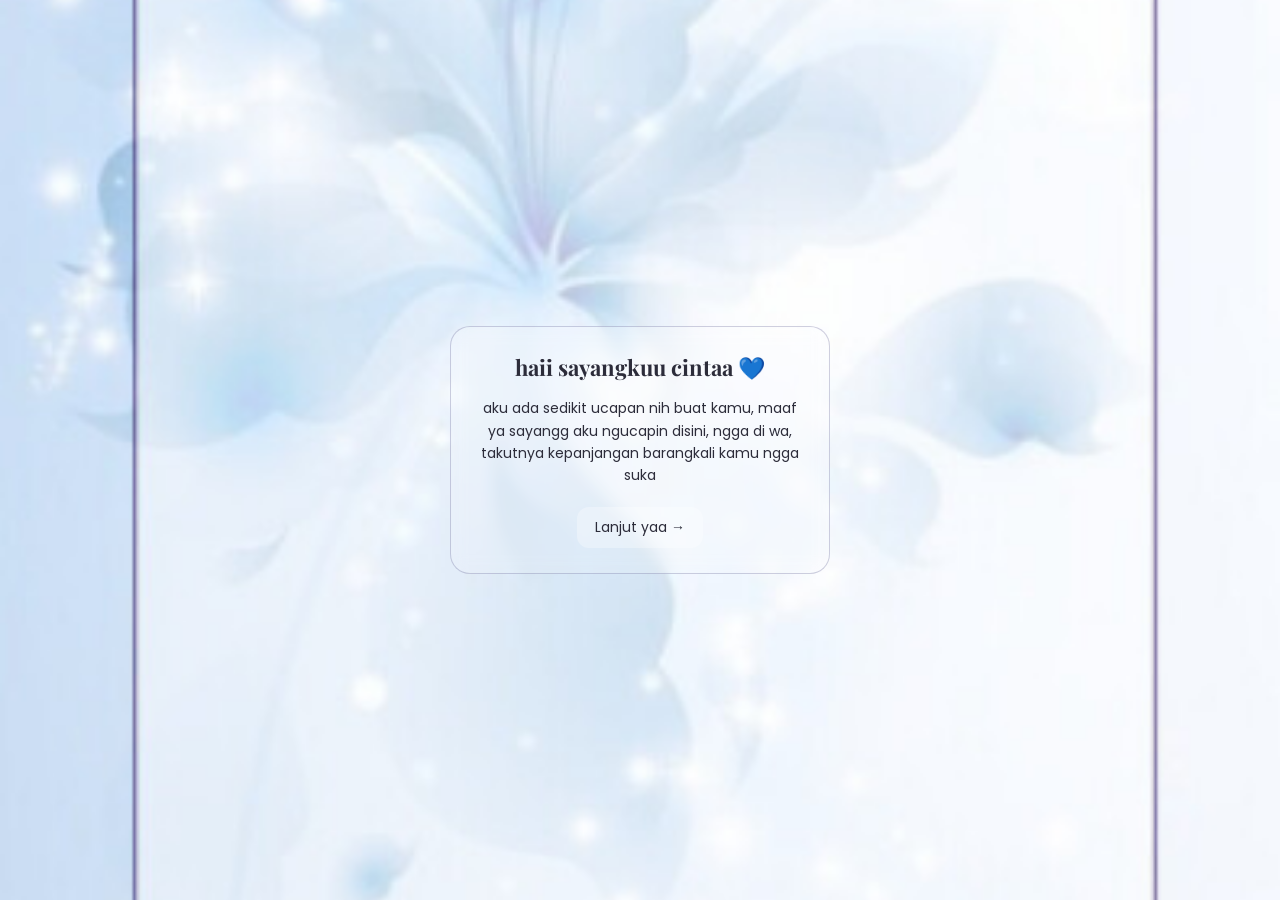
<file: index.html>
<!DOCTYPE html>
<html lang="id">
<head>
  <meta charset="UTF-8">
  <meta name="viewport" content="width=device-width, initial-scale=1.0">
  <title>Untuk Kamu</title>
  <link rel="stylesheet" href="style.css">
  <link href="https://fonts.googleapis.com/css2?family=Playfair+Display:wght@500&family=Poppins:wght@300;400&display=swap" rel="stylesheet">
</head>
<body>

<div class="container">
  <div class="card">
    <h1>haii sayangkuu cintaa 💙</h1>
    <p>
      aku ada sedikit ucapan nih buat kamu, maaf ya sayangg aku ngucapin disini, ngga di wa, takutnya kepanjangan barangkali kamu ngga suka
    </p>

    <a href="ucapan.html" class="btn">Lanjut yaa →</a>
  </div>
</div>

</body>
</html>
</file>
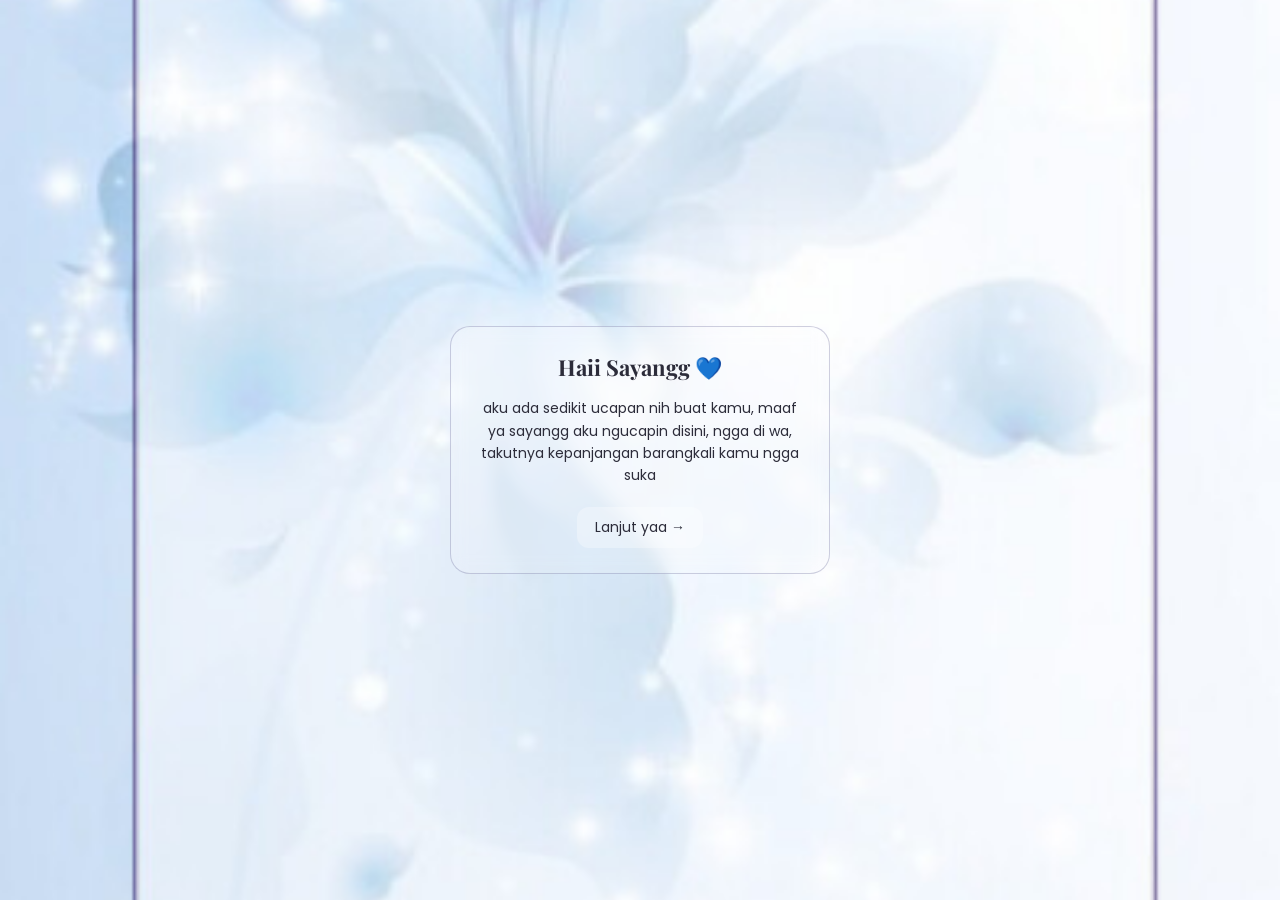
<file: opening.html>
<!DOCTYPE html>
<html lang="id">
<head>
  <meta charset="UTF-8">
  <meta name="viewport" content="width=device-width, initial-scale=1.0">
  <title>Untuk Kamu</title>
  <link rel="stylesheet" href="style.css">
  <link href="https://fonts.googleapis.com/css2?family=Playfair+Display:wght@500&family=Poppins:wght@300;400&display=swap" rel="stylesheet">
</head>
<body>

<div class="container">
  <div class="card">
    <h1>Haii Sayangg 💙</h1>
    <p>
      aku ada sedikit ucapan nih buat kamu, maaf ya sayangg aku ngucapin disini, ngga di wa, takutnya kepanjangan barangkali kamu ngga suka
    </p>

    <a href="ucapan.html" class="btn">Lanjut yaa →</a>
  </div>
</div>

</body>
</html>
</file>
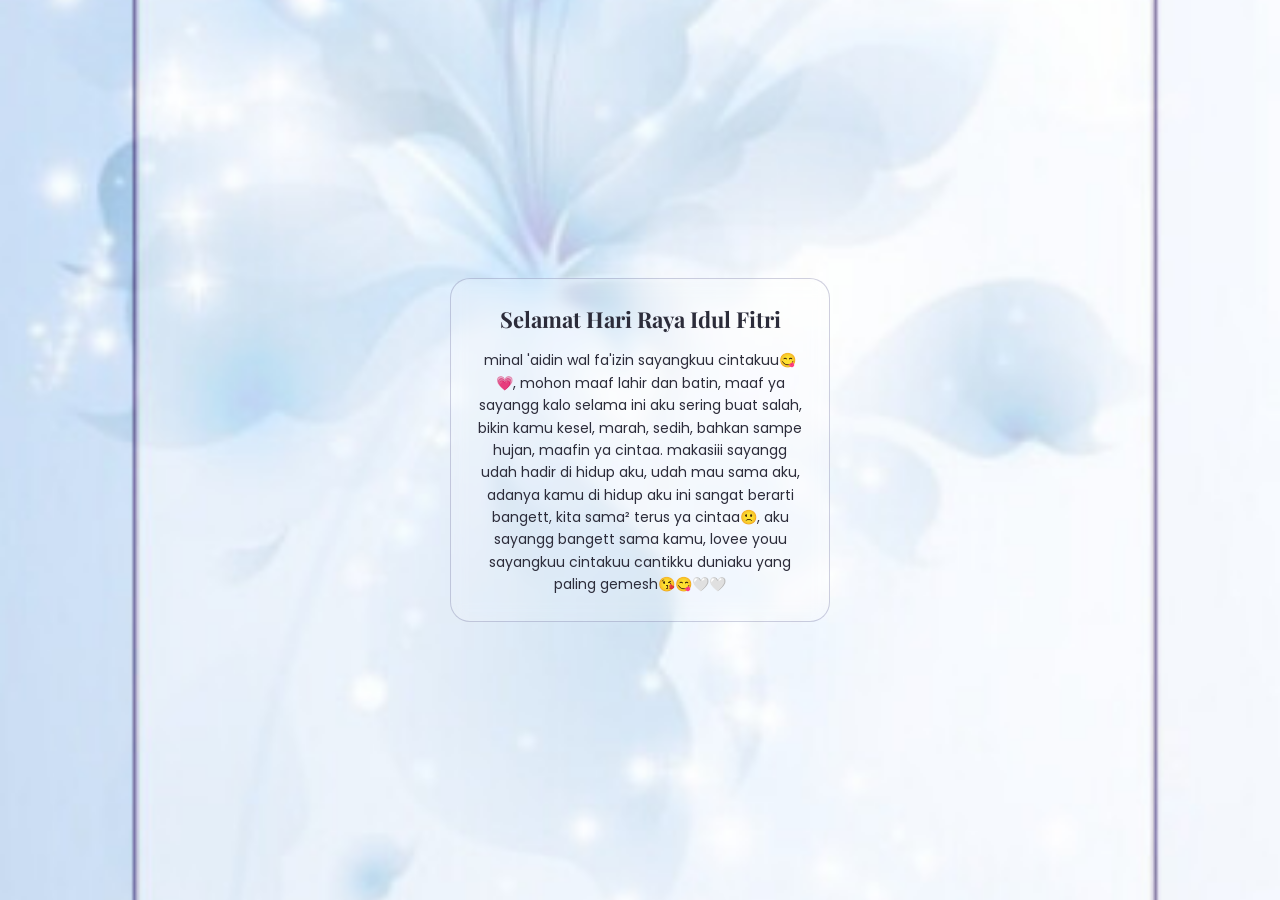
<file: ucapan.html>
<!DOCTYPE html>
<html lang="id">
<head>
  <meta charset="UTF-8">
  <meta name="viewport" content="width=device-width, initial-scale=1.0">
  <title>Selamat Hari Raya</title>
  <link rel="stylesheet" href="style.css">
  <link href="https://fonts.googleapis.com/css2?family=Playfair+Display:wght@500&family=Poppins:wght@300;400&display=swap" rel="stylesheet">
</head>
<body>

<div class="container">
  <div class="card">
    <h1>Selamat Hari Raya Idul Fitri</h1>
    <p>
      minal 'aidin wal fa'izin sayangkuu cintakuu😋💗, mohon maaf lahir dan batin, maaf ya sayangg kalo selama ini aku sering buat salah, bikin kamu kesel, marah, sedih, bahkan sampe hujan, maafin ya cintaa. makasiii sayangg udah hadir di hidup aku, udah mau sama aku, adanya kamu di hidup aku ini sangat berarti bangett, kita sama² terus ya cintaa🙁, aku sayangg bangett sama kamu, lovee youu sayangkuu cintakuu cantikku duniaku yang paling gemesh😘😋🤍🤍
    </p>
  </div>
</div>

</body>
</html>
</file>
<file: style.css>
* {
  margin: 0;
  padding: 0;
  box-sizing: border-box;
}

body {
  height: 100vh;
  background: url('background.jpg') no-repeat center center/cover;
  display: flex;
  justify-content: center;
  align-items: center;
  font-family: 'Poppins', sans-serif;
}

.container {
  width: 100%;
  max-width: 420px;
  padding: 20px;
}

.card {
  backdrop-filter: blur(8px);
  background: rgba(255, 255, 255, 0.15);
  border: 1px solid rgba(100, 100, 150, 0.3);
  border-radius: 20px;
  padding: 25px;
  color: #2c2c3a;
  text-align: center;
}

.card h1 {
  font-family: 'Playfair Display', serif;
  font-size: 22px;
  margin-bottom: 15px;
}

.card p {
  font-size: 14px;
  line-height: 1.6;
}
.btn {
  display: inline-block;
  margin-top: 20px;
  padding: 10px 18px;
  background: rgba(255, 255, 255, 0.3);
  border-radius: 12px;
  text-decoration: none;
  color: #2c2c3a;
  font-size: 14px;
  transition: 0.3s;
}

.btn:hover {
  background: rgba(255, 255, 255, 0.6);
}
</file>
